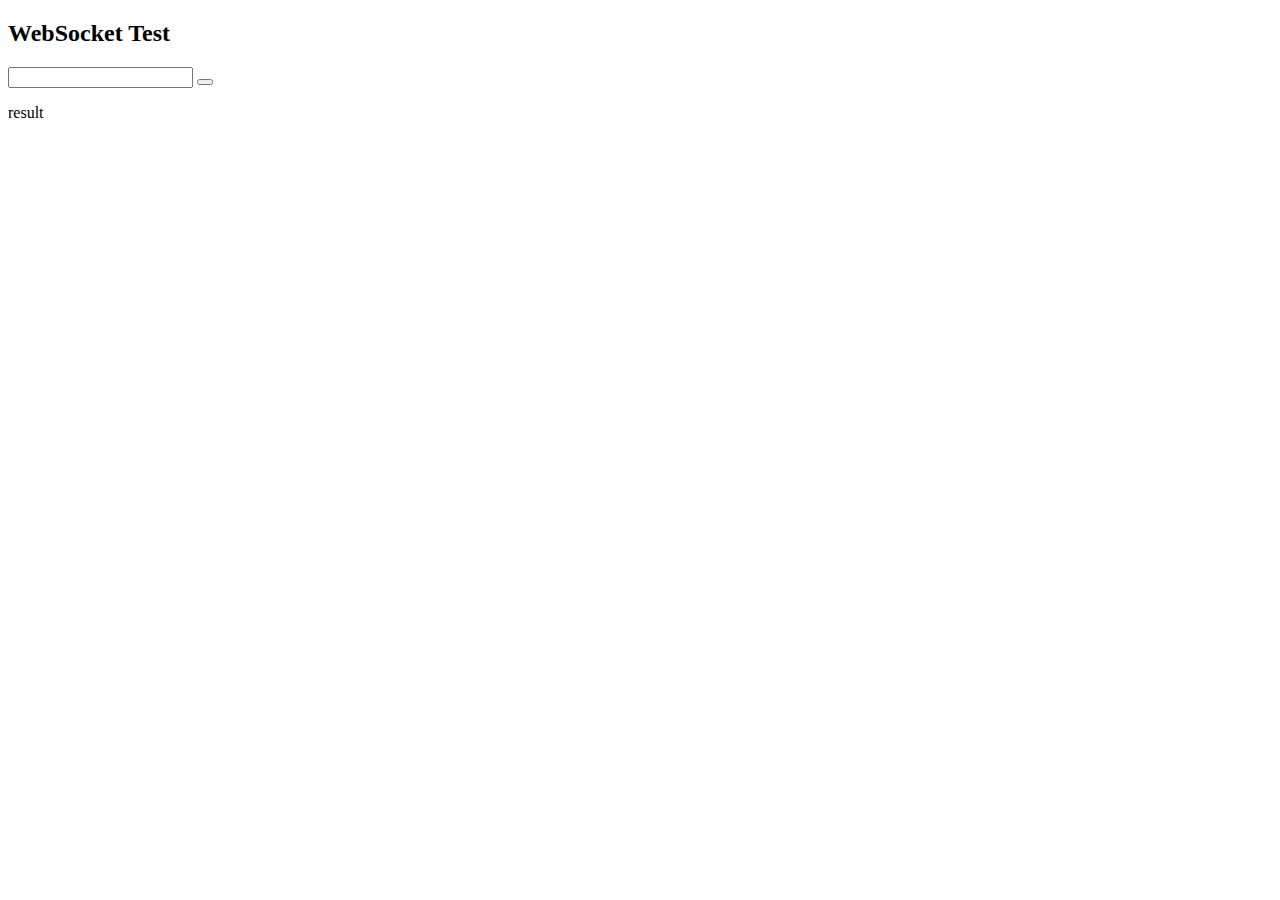
<file: plat-admin/target/classes/templates/test.html>
<!DOCTYPE html>
<meta charset="utf-8" />
<title>WebSocket Test</title>
<script type="text/javascript">
    var socket;
    if(typeof(WebSocket) == "undefined") {
        console.log("您的浏览器不支持WebSocket");
    }else{
        console.log("您的浏览器支持WebSocket");

        //实现化WebSocket对象，指定要连接的服务器地址与端口  建立连接
        socket = new WebSocket("ws://localhost:8080/websocket");
        //打开事件
        socket.onopen = function() {
            console.log("Socket 已打开");
        };
        //获得消息事件
        socket.onmessage = function(msg) {
            console.log(msg.data);
            //发现消息进入    调后台获取
            //getCallingList();
        };
        //关闭事件
        socket.onclose = function() {
            console.log("Socket已关闭");
        };
        //发生了错误事件
        socket.onerror = function() {
            alert("Socket发生了错误");
        }

        //关闭连接
        function closeWebSocket() {
            socket.close();
        }

        //发送消息
        function send() {
            var message = document.getElementById('text').value;
            socket.send(message);
        }
    }

</script>

<h2>WebSocket Test</h2>
<div id="output">
    <input id="text"></input>
    <button onclick=send()></button>
    <p id="test">result</p>
</div>
</file>
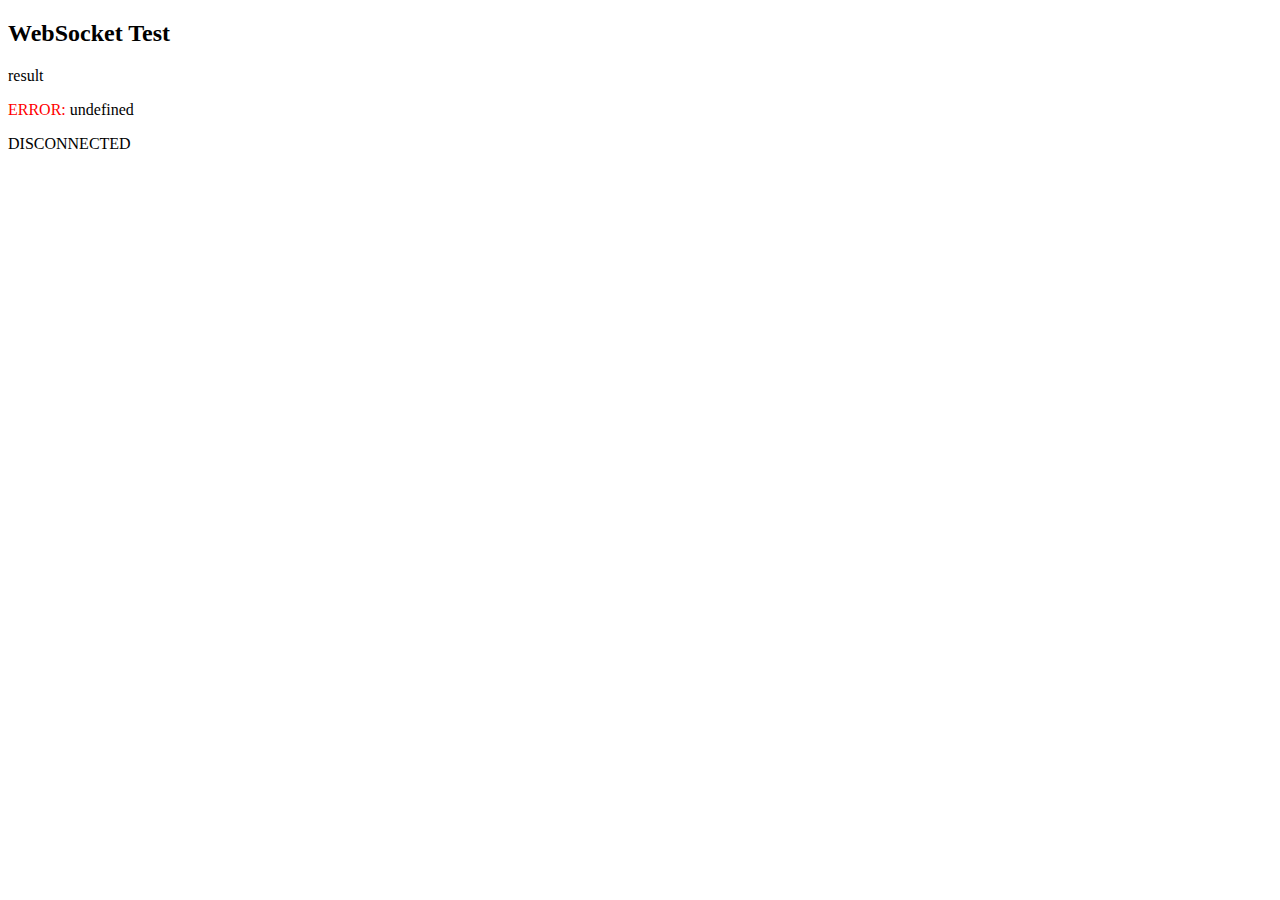
<file: plat-admin/target/classes/templates/websocket.html>
<!DOCTYPE html>
<meta charset="utf-8" />
<title>WebSocket Test</title>
<script type="text/javascript">
    //主机地址
    var wsUrl = "ws://192.168.1.50:9000/video";
    //视频流地址
    var rtspUrl = "rtsp://192.168.1.11/user=admin&password=&channel=1&stream=0.sdp?";
    //websocket连接
    var ws = wsUrl + "?url=" + encodeURIComponent(rtspUrl);

    var output;
    //初始化操作
    function init() {
        output = document.getElementById("output");
        testWebSocket();
    }

    function testWebSocket() {
        websocket = new WebSocket(ws);
        websocket.onopen = function(evt) {
            onOpen(evt)
        };
        websocket.onclose = function(evt) {
            onClose(evt)
        };
        websocket.onmessage = function(evt) {
            onMessage(evt)
        };
        websocket.onerror = function(evt) {
            onError(evt)
        };
    }

    function onOpen(evt) {
        writeToScreen("CONNECTED");
    }

    function onClose(evt) {
        writeToScreen("DISCONNECTED");
    }

    //收到消息
    function onMessage(evt) {
        var obj = eval('(' + evt.data + ')');
        console.log('obj',obj);
        // image = obj['data']['face']['image'];
        //writeToScreen('<img height="100" width="100" src="data:image/png;base64,' + image + '"/>');
        //关闭连接
        //websocket.close();


    }

    function onError(evt) {
        writeToScreen('<span style="color: red;">ERROR:</span> ' + evt.data);
    }

    function doSend(message) {
        writeToScreen("SENT: " + message);
        websocket.send(message);
    }

    //输出识别结果到屏幕
    function writeToScreen(message) {
        var result = document.getElementById("test");
        var pre = document.createElement("p");
        pre.style.wordWrap = "break-word";
        pre.innerHTML = message;
        output.appendChild(pre);
    }

    window.addEventListener("load", init, false);
</script>

<h2>WebSocket Test</h2>
<div id="output">
    <p id="test">result</p>
</div>
</file>
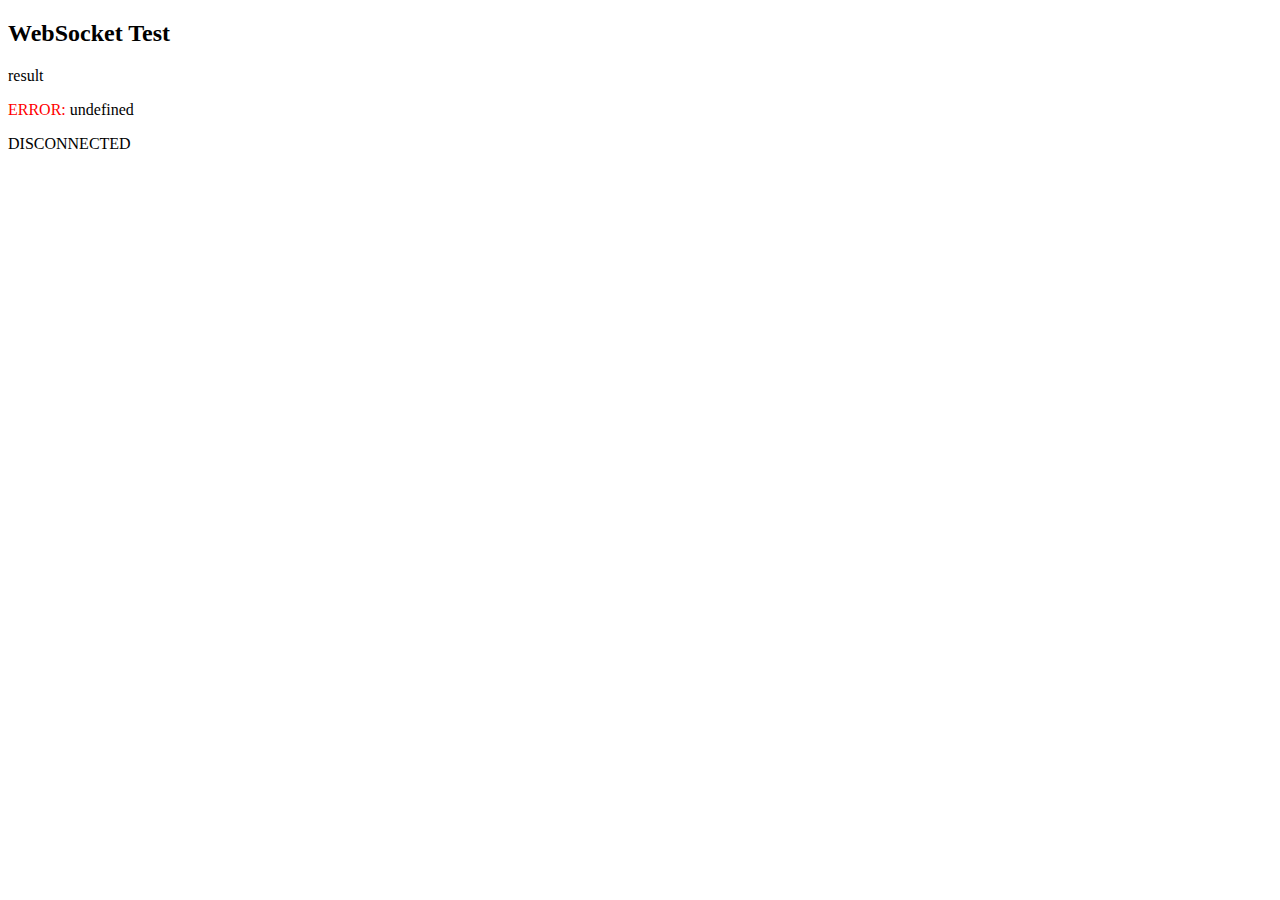
<file: plat-admin/target/classes/templates/websocket1.html>
<!DOCTYPE html>
<meta charset="utf-8" />
<title>WebSocket Test</title>
<script type="text/javascript">
    //主机地址
    var wsUrl = "ws://192.168.1.29:8080/websocket";
    //websocket连接
    var ws = wsUrl;

    var output;
    //初始化操作
    function init() {
        output = document.getElementById("output");
        testWebSocket();
    }

    function testWebSocket() {
        websocket = new WebSocket(ws);
        websocket.onopen = function(evt) {
            onOpen(evt)
        };
        websocket.onclose = function(evt) {
            onClose(evt)
        };
        websocket.onmessage = function(evt) {
            onMessage(evt)
        };
        websocket.onerror = function(evt) {
            onError(evt)
        };
    }

    function onOpen(evt) {
        heartCheck.reset().start();
        writeToScreen("CONNECTED");
    }

    function onClose(evt) {
        writeToScreen("DISCONNECTED");
    }

    //收到消息
    function onMessage(evt) {
        //var obj = eval('(' + evt.data + ')');
        console.log(evt);
        //如果获取到消息，心跳检测重置
        heartCheck.reset().start();


    }

    function onError(evt) {
        writeToScreen('<span style="color: red;">ERROR:</span> ' + evt.data);
    }

    function doSend(message) {
        writeToScreen("SENT: " + message);
        websocket.send(message);
    }

    //输出识别结果到屏幕
    function writeToScreen(message) {
        var result = document.getElementById("test");
        var pre = document.createElement("p");
        pre.style.wordWrap = "break-word";
        pre.innerHTML = message;
        output.appendChild(pre);
    }

    window.addEventListener("load", init, false);
    
var heartCheck = {
    timeout: 2000,
    timeoutObj: null,
    serverTimeoutObj: null,
    reset: function () {
        clearTimeout(this.timeoutObj);
        clearTimeout(this.serverTimeoutObj);
        return this;
    },
    start: function () {
        var self = this;
        this.timeoutObj = setTimeout(function () {
            //这里发送一个心跳，后端收到后，返回一个心跳消息，
            //onmessage拿到返回的心跳就说明连接正常
            websocket.send("HeartBeat" + new Date());
            console.info("客户端发送心跳：" + new Date());
            self.serverTimeoutObj = setTimeout(function () {//如果超过一定时间还没重置，说明后端主动断开了
                websocket.close();//如果onclose会执行reconnect，我们执行ws.close()就行了.如果直接执行reconnect 会触发onclose导致重连两次
            }, self.timeout)
        }, this.timeout)
    }
}
</script>

<h2>WebSocket Test</h2>
<div id="output">
    <p id="test">result</p>
</div>
</file>
